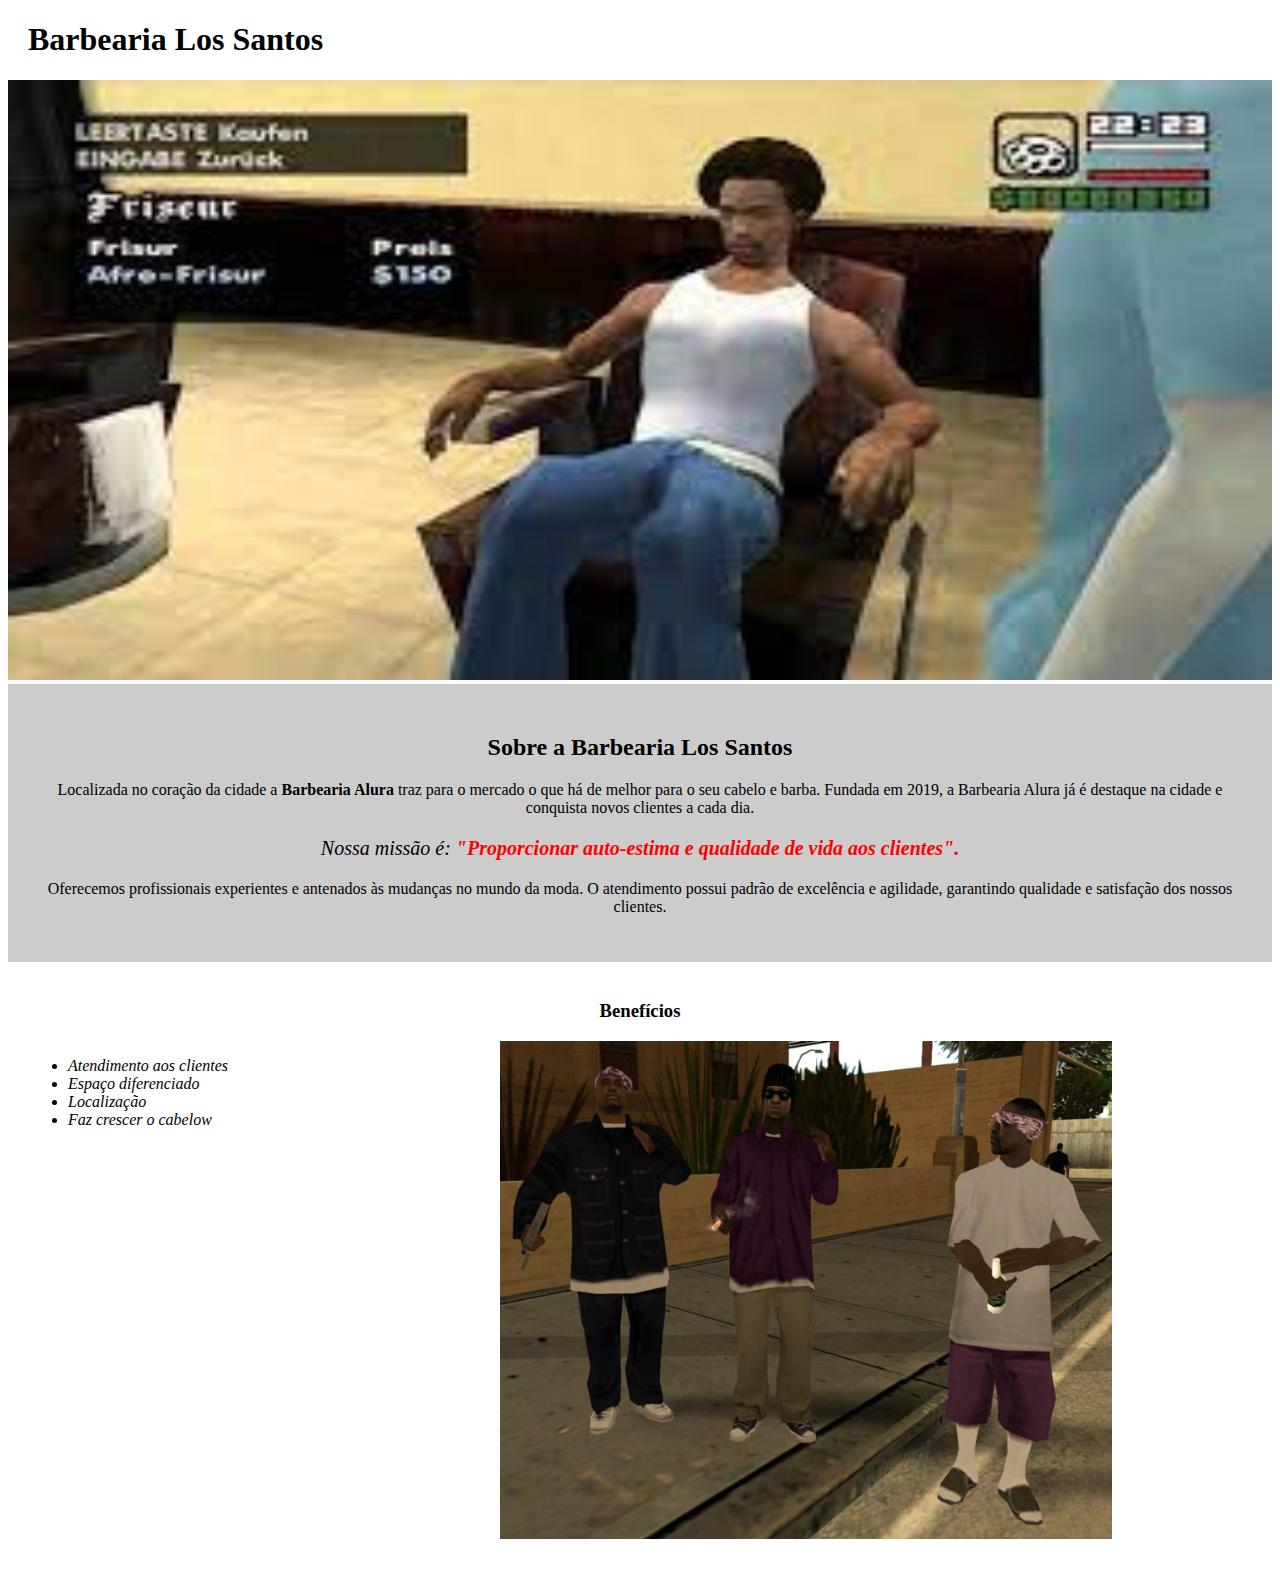
<file: HTML_CSS/index.html>
<!DOCTYPE html>
<html lang="pt-br">

    <head> 

        <meta charset="UTF-8">
        <title>Barbearia L0S S4NT0S</title>
        <link rel="stylesheet" href="style-home.css"

    </head>
    
    <body>
        <header>
            <h1 class="titulo-principal">Barbearia Los Santos</h1>
        </header>

        <img id="barber" src="barber.jpeg">
        <div class="principal">

            <h2 class="titulo-centralizado"> Sobre a Barbearia Los Santos</h2>

            <p> Localizada no coração da cidade a <strong>Barbearia Alura</strong> traz para o mercado o que há de melhor para o seu cabelo e barba. Fundada em 2019, a Barbearia Alura já é destaque na cidade e conquista novos clientes a cada dia.</p>

            <p id="missao"><em> Nossa missão é: <strong> "Proporcionar auto-estima e qualidade de vida aos clientes".</strong></em></p>

            <p>Oferecemos profissionais experientes e antenados às mudanças no mundo da moda. O atendimento possui padrão de excelência e agilidade, garantindo qualidade e satisfação dos nossos clientes.</p>
            
        </div>

        <div class="beneficios">
            <h3 class="titulo-centralizado">Benefícios</h3>

            <ul>
                <li class="itens">Atendimento aos clientes</li>
                <li class="itens">Espaço diferenciado</li>
                <li class="itens">Localização</li>
                <li class="itens">Faz crescer o cabelow</li>
            </ul>
            <img src="gta_san.jpg" class="imagembeneficios">

        </div>

    </body>
</html>
</file>
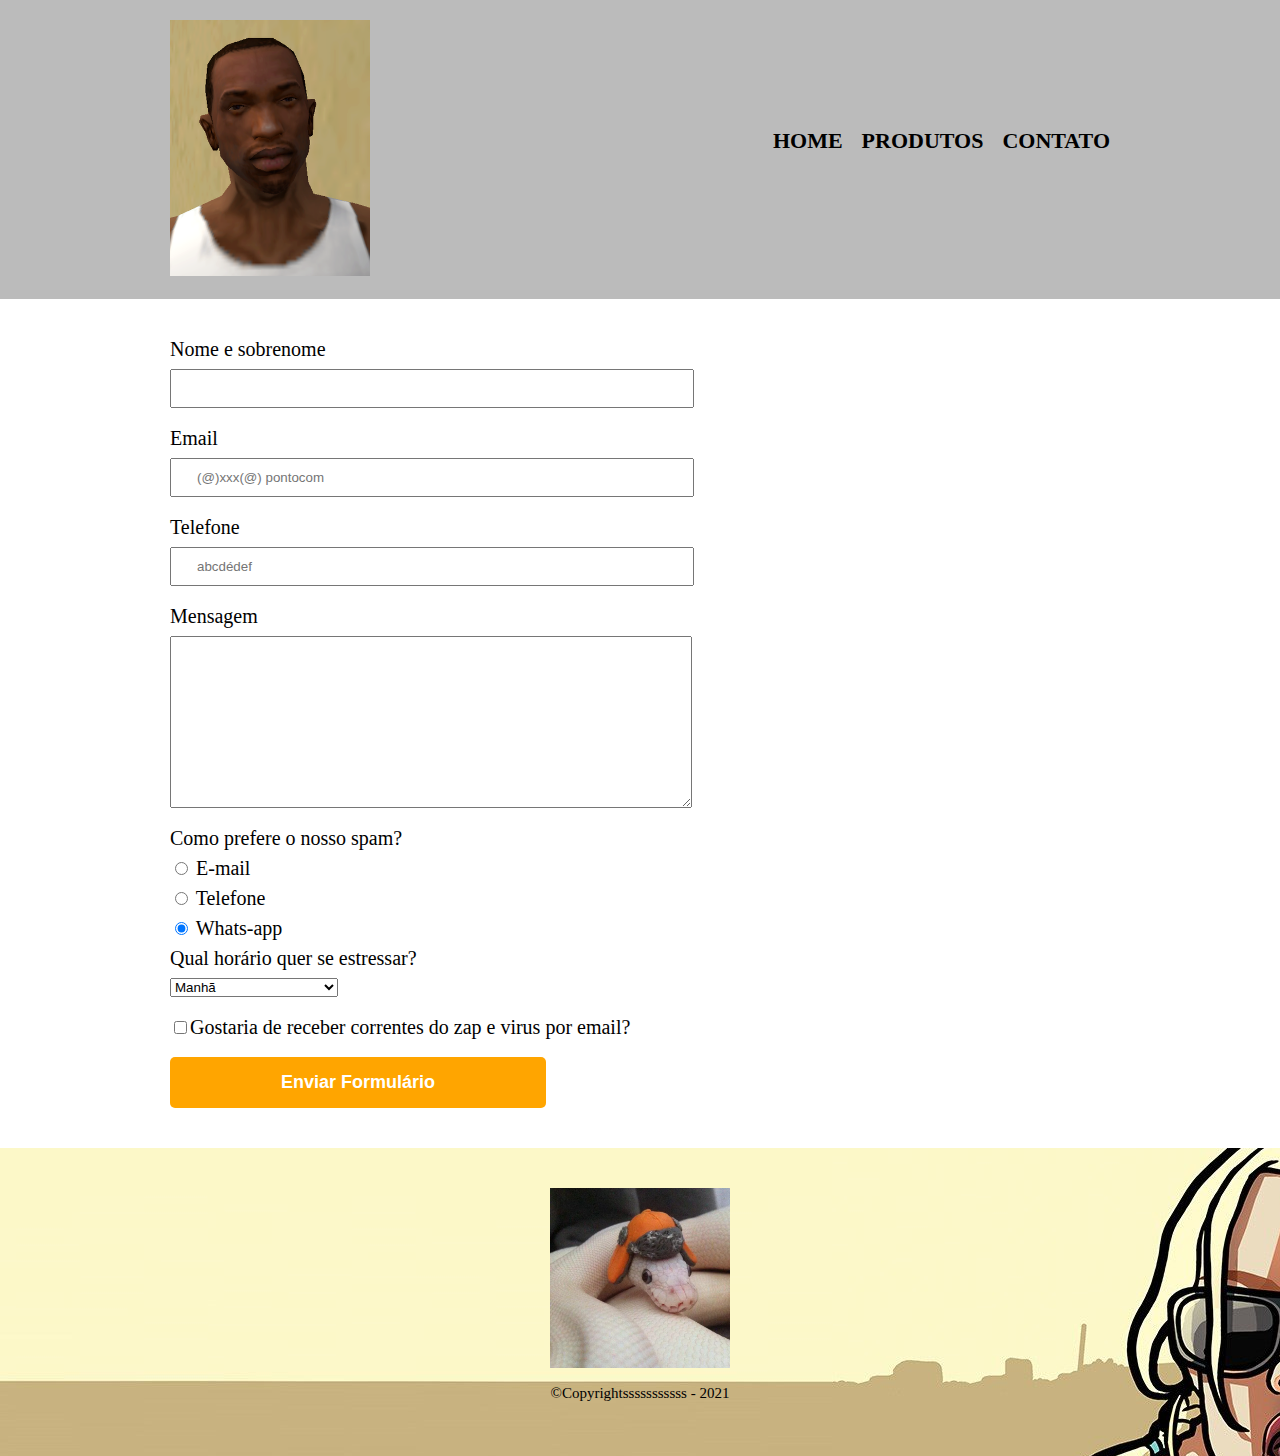
<file: HTML_CSS/contato.html>
<!DOCTYPE html>
<html>
    <head>
        <meta charset="UTF-8">
        <title> Contato - Barbeiraria </title>

        <link rel="stylesheet" href="reset.css"> 
        <link rel="stylesheet" href="style.css">
    </head>

    <body>
        <header>
            <div class="caixa">
                <h1><img src="logo.png"; height="256px" alt="agaragã"></h1>
                <nav>
                    <ul>
                        <li><a href="index.html">Home</a></li>
                        <li><a href="produtos.html">Produtos</a></li>
                        <li><a href="contato.html">Contato</a></li>
                    </ul>
                </nav>
            </div>
        </header>

        <main>
            <form>
                <label for="nomesobrenome">Nome e sobrenome</label>
                <input type="text"; id="nomesobrenome" class="input-padrao" required>

                <label for="email">Email</label>
                <input type="email"; id="email" class="input-padrao" required placeholder="(@)xxx(@) pontocom">

                <label for="telefone">Telefone</label>
                <input type="tel" ; id="telefone" class="input-padrao" required placeholder="abcdédef">

                <label for="mensagem">Mensagem</label>
                <textarea cols="70" rows="10" id="mensagem" class="input-padrao" required></textarea>

                <fieldset>
                    <legend>Como prefere o nosso spam?</legend>
                    <label for="radio-email"><input type="radio" name="contato" value="email" id="radio-email">
                        E-mail</label>
                    

                    <label for="radio-telefone"><input type="radio" name="contato" value="telefone" id="radio-telefone">
                        Telefone</label>
                    
                    <label for="radio-whatsapp"><input type="radio" name="contato" value="whatapp" id="radio-whatsapp" checked>
                        Whats-app</label>
                    
                </fieldset>

                <fieldset>
                    <legend>Qual horário quer se estressar?</legend>
                    <select>
                        <option>Manhã</option>
                        <option>Madrugada</option>
                        <option>Antes de dormir</option>
                        <option>Enquanto está dormindo</option>
                    </select>
                </fieldset>

                <label class="checkbox"><input type="checkbox">Gostaria de receber correntes do zap e virus por email?</label>

                <input type="submit" value="Enviar Formulário" class="enviar">

            </form>

        </main>

        <footer>
            <img src="logo_baixo.jpeg"; height="180px" alt="tssssss">

            <p class="copyright">&copy;Copyrightsssssssssss - 2021</p>
        </footer>

    </body>

</html>
</file>
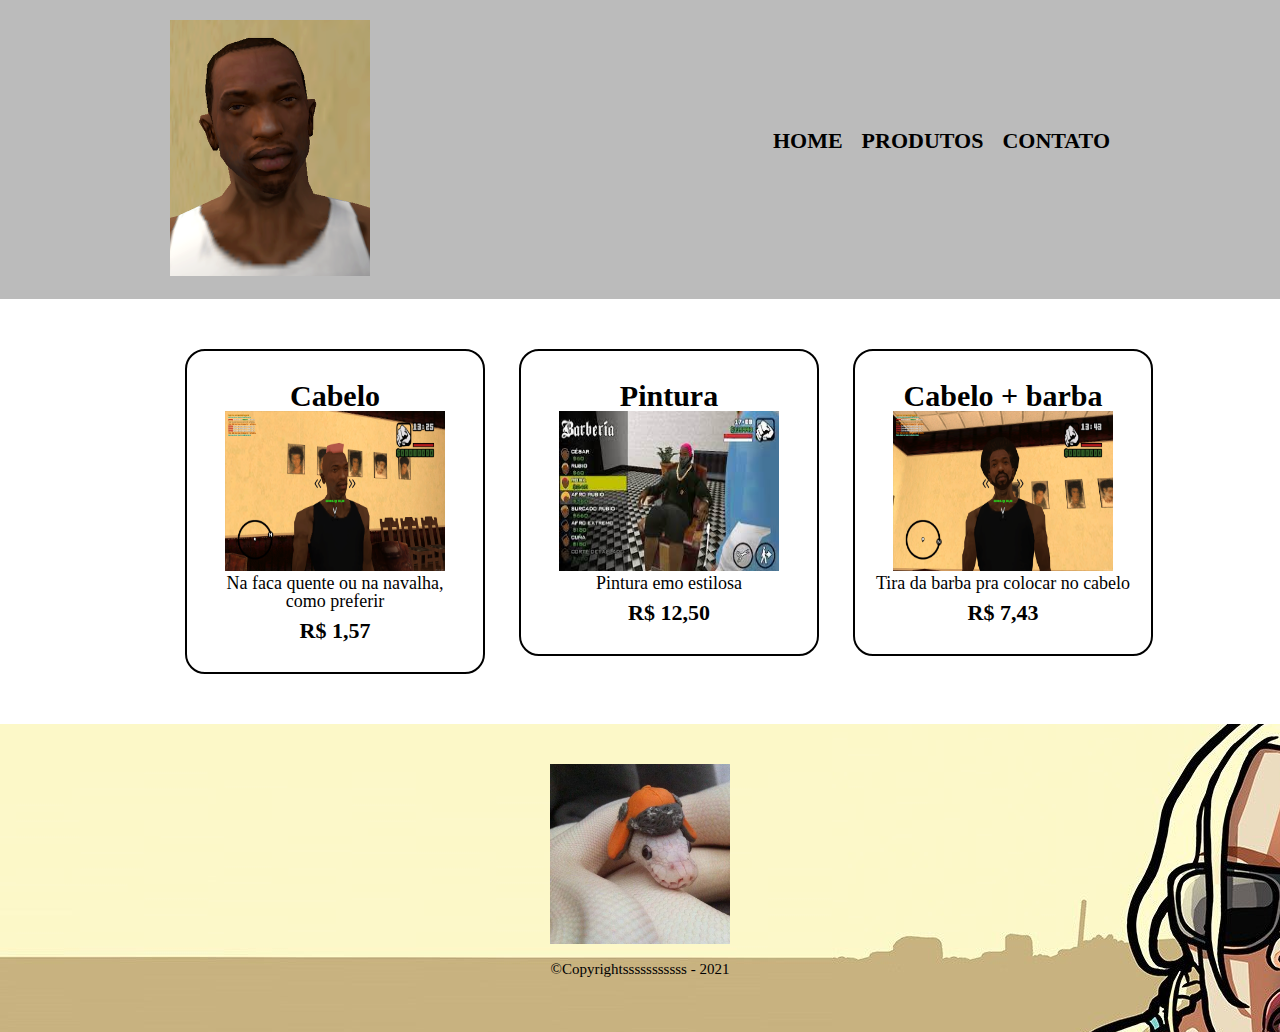
<file: HTML_CSS/produtos.html>
<!DOCTYPE html>
<html>
    <head>
        <meta charset="UTF-8">
        <title> Produtos - Barbeiraria </title>

        <link rel="stylesheet" href="reset.css"> 
        <link rel="stylesheet" href="style.css">
    </head>

    <body>
        <header>
            <div class="caixa">
                <h1><img src="logo.png"; height="256px"></h1>
                <nav>
                    <ul>
                        <li><a href="index.html">Home</a></li>
                        <li><a href="produtos.html">Produtos</a></li>
                        <li><a href="contato.html">Contato</a></li>
                    </ul>
                </nav>
            </div>
        </header>

        <main>
            <ul class="produtos">
                <li>
                    <h2>Cabelo</h2>
                    <img src="cabelo.png"; height="160px"; width="220px">
                    <p class="produto-descricao">Na faca quente ou na navalha, como preferir</p>
                    <p class="produto-preco">R$ 1,57</p>
                </li>

                <li>
                    <h2>Pintura</h2>
                    <img src="pintura.jpeg"; height="160px"; width="220px">
                    <p class="produto-descricao">Pintura emo estilosa</p>
                    <p class="produto-preco">R$ 12,50</p>
                </li>

                <li>
                    <h2>Cabelo + barba</h2>
                    <img src="cabelo_barba.png"; height="160px"; width="220px">
                    <p class="produto-descricao">Tira da barba pra colocar no cabelo</p>
                    <p class="produto-preco">R$ 7,43</p>
                </li>
            </ul>
        </main>

        <footer>
            <img src="logo_baixo.jpeg"; height="180px">

            <p class="copyright">&copy;Copyrightsssssssssss - 2021</p>
        </footer>

    </body>

</html>
</file>
<file: HTML_CSS/style-home.css>
body{

    
}

#barber {
    width: 100%;
    height: 600px;
}

.principal{

    background: #CCCCCC;
    padding: 30px;

}

.titulo-principal{

    padding-left: 20px;

}

.titulo-centralizado{

    text-align: center;
}

p {

    text-align: center;
    
}

#missao {

    font-size: 20px;

}

em strong{
    color: red;

}

.itens{

    font-style: italic;
}

.beneficios{

    background: #FFFFFF;
    padding: 20px;

}

ul{
    display: inline-block;
    vertical-align: top;
    width: 20%;
    margin-right: 15%;

}

.imagembeneficios{
    width: 50%;
}
</file>
<file: HTML_CSS/style.css>
header{
    background: #BBBBBB;
    padding: 20px 0;
}

.caixa {
    position: relative;
    width: 940px;
    margin: 0 auto;
}


nav{
    position: absolute;
    top: 110px;
    right: 0;

}

nav li{
    display: inline;
    margin: 0 0 0 15px;
}

nav a{
    text-transform: uppercase;
    color: #000000;
    font-weight: bold;
    font-size: 22px;
    text-decoration: none;

}

nav a:hover{
    color: #C78C19;
    text-decoration: underline;
}

.produtos{
    width: 1000px;
    margin: 0 auto;
    padding: 50px 0;
}

.produtos li {
    display: inline-block;
    text-align: center;
    width: 30%;
    vertical-align: top;
    margin: 0 1.5%;
    padding: 30px 20px;
    box-sizing: border-box;
    border: 2px solid #000000;
    border-radius: 20px;
}

.produtos li:hover{
    border-color: #C78C19;
}

.produtos li:active{
    border-color: #088C19;
}

.produtos li:hover h2{
    font-size: 32px;
}

.produtos h2{
    font-size: 30px;
    font-weight: bold;

}

.produto-descricao{
    font-size: 18px;

}

.produto-preco{
    font-size: 22px;
    font-weight: bold;
    margin: 10px 0 0;
}

footer {
    text-align: center;
    color: #000000;
    background: url("gta-san-andreas.jpg");
    padding: 40px 0;
}

.copyright {

    font-size: 15px;
    margin: 15px 0;
}

main{
    width: 940px;
    margin: 0 auto;
}

form {
    margin: 40px 0;

}

form label, form legend{
    display: block;
    font-size: 20px;
    margin: 0 0 10px;
}

.input-padrao{
    display: block;
    margin: 0 0 20px;
    padding: 10px 25px;
    width: 50%;
}

.checkbox{
    margin:  20px 0;
}

.enviar{
    width: 40%;
    padding: 15px 0;
    background: orange;
    color: white;
    font-weight: bold;
    font-size: 18px;
    border: none;
    border-radius: 5px;
    transition: 1s background;
    cursor: pointer;
}

.enviar:hover{
    background: darkorange;
}
</file>
